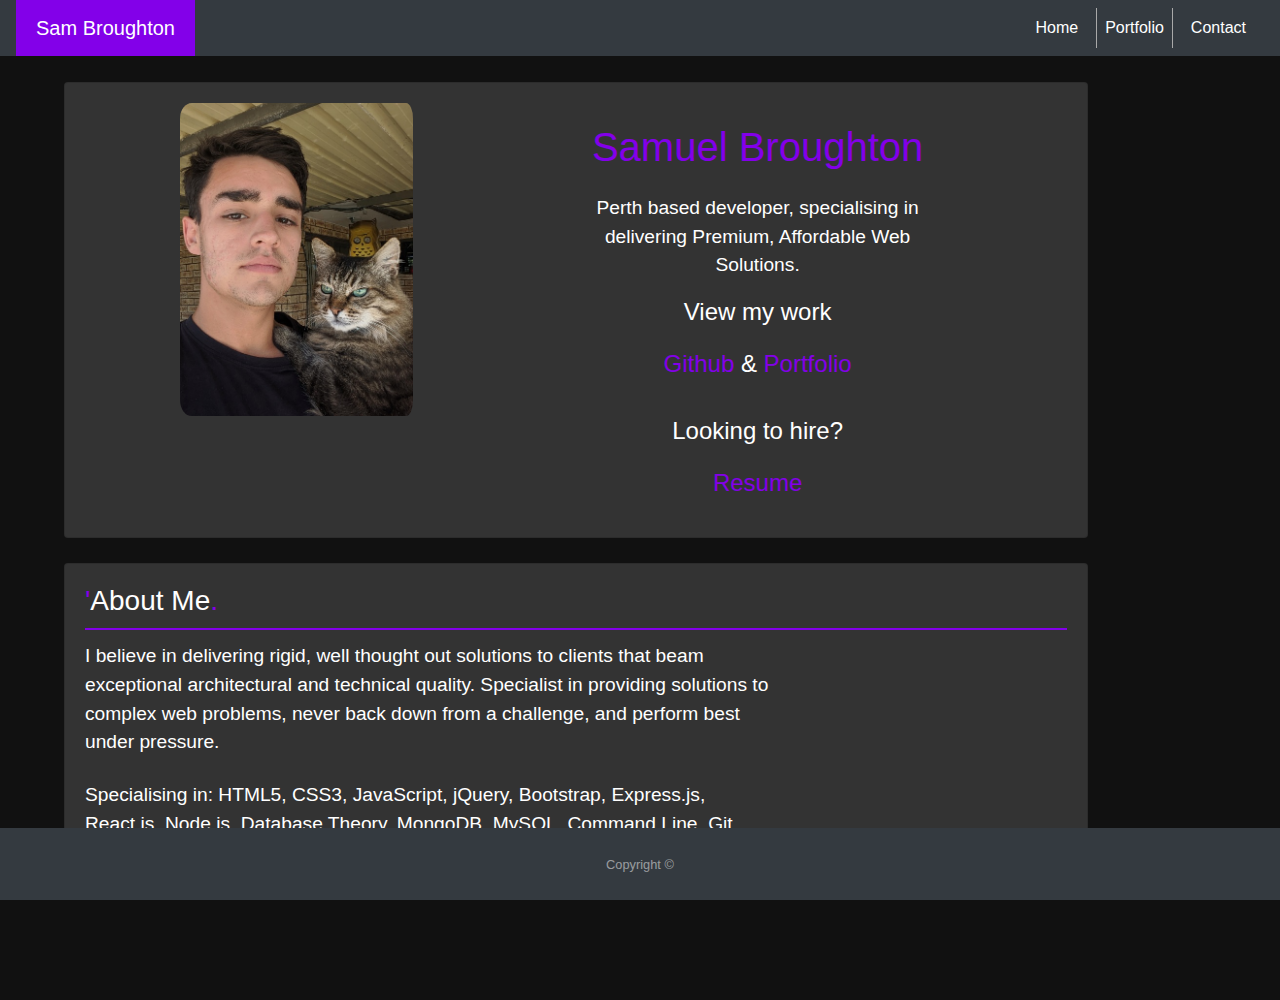
<file: index.html>
<!DOCTYPE html>
<html lang="en">
  <head>
    <meta charset="UTF-8" />
    <meta name="viewport" content="width=device-width, initial-scale=1.0" />
    <link
      rel="stylesheet"
      href="https://stackpath.bootstrapcdn.com/bootstrap/4.4.1/css/bootstrap.min.css"
      integrity="sha384-Vkoo8x4CGsO3+Hhxv8T/Q5PaXtkKtu6ug5TOeNV6gBiFeWPGFN9MuhOf23Q9Ifjh"
      crossorigin="anonymous"
    />
    <link rel="stylesheet" href="./CSS/style.css" />
    <title>Sam Broughton | Portfolio</title>
  </head>

  <body class="body">
    <script
      src="https://code.jquery.com/jquery-3.4.1.slim.min.js"
      integrity="sha384-J6qa4849blE2+poT4WnyKhv5vZF5SrPo0iEjwBvKU7imGFAV0wwj1yYfoRSJoZ+n"
      crossorigin="anonymous"
    ></script>
    <script
      src="https://cdn.jsdelivr.net/npm/popper.js@1.16.0/dist/umd/popper.min.js"
      integrity="sha384-Q6E9RHvbIyZFJoft+2mJbHaEWldlvI9IOYy5n3zV9zzTtmI3UksdQRVvoxMfooAo"
      crossorigin="anonymous"
    ></script>
    <script
      src="https://stackpath.bootstrapcdn.com/bootstrap/4.4.1/js/bootstrap.min.js"
      integrity="sha384-wfSDF2E50Y2D1uUdj0O3uMBJnjuUD4Ih7YwaYd1iqfktj0Uod8GCExl3Og8ifwB6"
      crossorigin="anonymous"
    ></script>

    <!-- Navbar-->
    <nav class="navbar navbar-expand-lg navbar-dark bg-dark navbar-full">
      <a class="navbar-brand nav-title" href="index.html">Sam Broughton</a>
      <button
        class="navbar-toggler"
        type="button"
        data-toggle="collapse"
        data-target="#navbarNav"
        aria-controls="navbarNav"
        aria-expanded="false"
        aria-label="Toggle navigation"
      >
        <span class="navbar-toggler-icon"></span>
      </button>
      <div class="collapse navbar-collapse" id="navbarNav">
        <ul class="navbar-nav ml-auto">
          <li class="nav-item active link-gap">
            <a class="nav-link" href="index.html"
              >Home<span class="sr-only">(current)</span></a
            >
          </li>
          <li class="nav-item">
            <a class="nav-link link-border" href="portfolio.html">Portfolio</a>
          </li>
          <li class="nav-item link-gap">
            <a class="nav-link" href="contact.html">Contact</a>
          </li>
        </ul>
      </div>
    </nav>
    <!--header block-->
    <header class="card card-width prof-about-card">
      <section class="card-body card-color">
        <article class="row">
          <section class="col-md-6 profile-img-col">
            <img
              src="./resources/prof picture.jpg"
              class="img-fluid float-left about-img prof-img"
              alt="..."
            />
          </section>
          <section class="col-md-6 profile-text-col">
            <h1 id="profile-title" class="center-70">Samuel Broughton</h1>
            <p class="card-text text-subheading center-70">
              Perth based developer, specialising in delivering Premium,
              Affordable Web Solutions.
            </p>
            <p class="center-70 view-work">View my work</p>
            <p class="center-70">
              <a
                class="my-link"
                href="https://github.com/Sam-Bro"
                target="_blank"
                >Github</a
              >
              &
              <a class="my-link" href="portfolio.html" target="_blank"
                >Portfolio</a
              >
            </p>
            <p class="center-70 view-work">Looking to hire?</p>
            <p class="center-70">
              <a
                class="my-link"
                href="file:///C:/Users/Sam/Desktop/UWA/bio/github%20launched/Sam-Bro.github.io/resources/Resume%20-%20Sam%20Broughton.pdf"
                target="_blank"
                >Resume</a
              >
            </p>
          </section>
        </article>
      </section>
    </header>
    <!-- main content card-->
    <main class="card card-width prof-about-card">
      <section class="card-body card-color">
        <h3 class="card-title about-border">
          <span style="color: #8300e9;">'</span>About Me<span
            style="color: #8300e9;"
            >.</span
          >
        </h3>
        <p class="card-text">
          I believe in delivering rigid, well thought out solutions to clients
          that beam exceptional architectural and technical quality. Specialist
          in providing solutions to complex web problems, never back down from a
          challenge, and perform best under pressure.
        </p>
        <br />

        <p class="card-text">
          Specialising in: HTML5, CSS3, JavaScript, jQuery, Bootstrap,
          Express.js, React.js, Node.js, Database Theory, MongoDB, MySQL,
          Command Line, Git, and more.
        </p>
      </section>
    </main>

    <!-- Footer -->
    <footer class="py-4 bg-dark text-white-50 footer">
      <div class="container text-center">
        <small>Copyright &copy;</small>
      </div>
    </footer>
  </body>
</html>
</file>
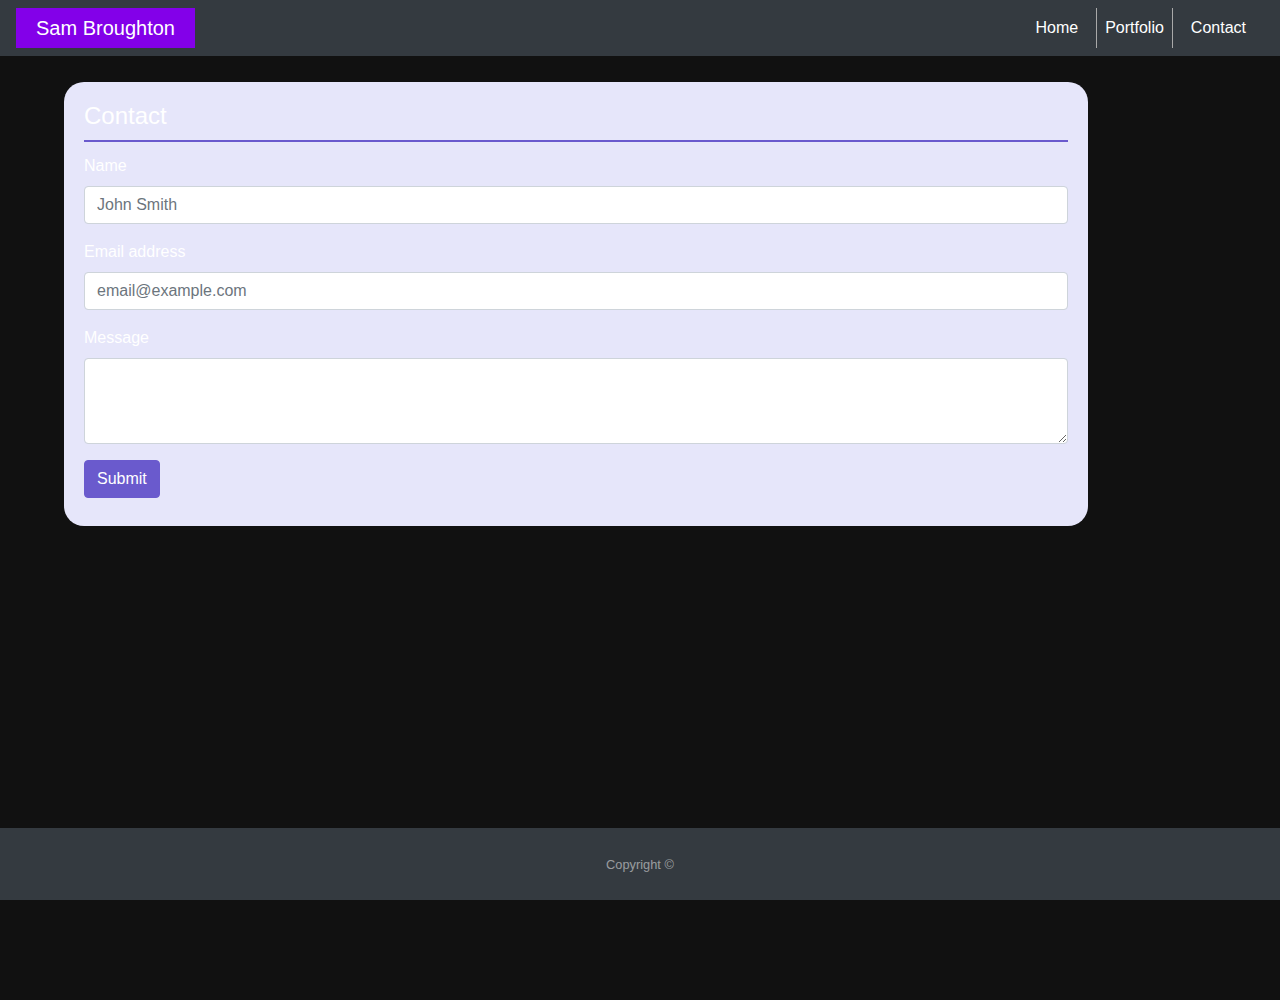
<file: contact.html>
<!DOCTYPE html>
<html lang="en">

<head>
    <meta charset="UTF-8">
    <meta name="viewport" content="width=device-width, initial-scale=1.0">
    <link rel="stylesheet" href="./CSS/styleCntct.css" style="text/css">
    <link rel="stylesheet" href="./CSS/style.css" style="text/css">
    <link rel="stylesheet" href="https://stackpath.bootstrapcdn.com/bootstrap/4.4.1/css/bootstrap.min.css"
        integrity="sha384-Vkoo8x4CGsO3+Hhxv8T/Q5PaXtkKtu6ug5TOeNV6gBiFeWPGFN9MuhOf23Q9Ifjh" crossorigin="anonymous">

    <title>Sam Broughton | Contact</title>
</head>

<body class="body">
    <script src="https://code.jquery.com/jquery-3.4.1.slim.min.js"
        integrity="sha384-J6qa4849blE2+poT4WnyKhv5vZF5SrPo0iEjwBvKU7imGFAV0wwj1yYfoRSJoZ+n"
        crossorigin="anonymous"></script>
    <script src="https://cdn.jsdelivr.net/npm/popper.js@1.16.0/dist/umd/popper.min.js"
        integrity="sha384-Q6E9RHvbIyZFJoft+2mJbHaEWldlvI9IOYy5n3zV9zzTtmI3UksdQRVvoxMfooAo"
        crossorigin="anonymous"></script>
    <script src="https://stackpath.bootstrapcdn.com/bootstrap/4.4.1/js/bootstrap.min.js"
        integrity="sha384-wfSDF2E50Y2D1uUdj0O3uMBJnjuUD4Ih7YwaYd1iqfktj0Uod8GCExl3Og8ifwB6"
        crossorigin="anonymous"></script>

<!-- Navbar-->
    <nav class="navbar navbar-expand-lg navbar-dark bg-dark navbar-full">
        <a class="navbar-brand nav-title" href="index.html">Sam Broughton</a>
        <button class="navbar-toggler" type="button" data-toggle="collapse" data-target="#navbarNav"
            aria-controls="navbarNav" aria-expanded="false" aria-label="Toggle navigation">
            <span class="navbar-toggler-icon"></span>
        </button>
        <div class="collapse navbar-collapse" id="navbarNav">
            <ul class="navbar-nav ml-auto">
                <li class="nav-item link-gap">
                    <a class="nav-link" href="index.html">Home </a>
                </li>
                <li class="nav-item">
                    <a class="nav-link link-border" href="portfolio.html">Portfolio </a>
                </li>
                <li class="nav-item active link-gap">
                    <a class="nav-link" href="contact.html">Contact <span class="sr-only">(current)</span></a>
                </li>
            </ul>
        </div>
    </nav>


<!-- Contact Form -->
    <form class="card-width contact-box">
        <h4 class="card-title contact-border">Contact</h4>
        <section class="form-group">
          <label for="exampleFormControlInput1">Name</label>
          <input type="text" class="form-control"  placeholder="John Smith">
        </section>
        <section class="form-group">
            <label for="exampleFormControlInput1">Email address</label>
            <input type="email" class="form-control" placeholder="email@example.com">
        </section>
        <section class="form-group">
          <label for="exampleFormControlTextarea1">Message</label>
          <textarea class="form-control" rows="3"></textarea>
        </section>
        <button type="submit" class="btn mb-2 btn-color">Submit</button>
    </form>

<!-- Footer -->
    <footer class="py-4 bg-dark text-white-50 footer">
        <div class="container text-center">
            <small>Copyright &copy;</small>
        </div>
    </footer>
</body>

</html>
</file>
<file: CSS/style.css>
/* background colour */
.body  {
    background-color: #111;
    color: white;
    font-family: 'Roboto',Helvetica,Arial,Lucida,sans-serif;
    height: 1000px;
}
p {
    font-size: 24px;
}
/*coloured title in navbar*/
.nav-title {
    background-color: 	 #8300e9;
    padding: 13px 20px ;
}
.navbar-full {
    padding-top: 0 ;
    padding-bottom: 0 ;
}
/* grey divider and padding between navbar links */
.link-border {
    border-right: 1px solid darkgrey;
    border-left: 1px solid darkgrey;
}
.link-gap,
.link-border {
    padding-right: 10px ;
    padding-left: 10px ;
}
.nav-link {
    color: white!important;
}
.nav-link:hover {
    color: #8300e9 !important;
}
/*gap between about image and p text */
.about-img {
padding-right: 5px;
}

/*main content card alignment */
.prof-about-card {
    margin-top: 2%;
    margin-left: 5%;
    background-color: #333333 ;
}
.card-width {
    width: 80%;
    min-width: 200px;
}
.card-text {
    margin: 0;
    width: 70%;
    font-size: 1.2em;

}

/* profile block styles */
.profile-img-col {
    display: block;
}
.profile-text-col {
    margin-top: 2%;
}
#profile-title {
    color: #8300e9;
    padding-bottom: 15px;
}
.prof-img {
    margin-left: 20%;
    width: 50%;
    border-radius: 5%;
}
.prof-img {
margin-left: 20%;
}
.center-70 {
    width: 70%;
    text-align: center;
}
.my-link {
    color: #8300e9;
}

.view-work {
    padding-top: 3%;
}
/*grey border between content card title and card content */
.about-border {
    padding-bottom: 10px;
    border-bottom: 2px solid #8300e9;
}
/*fixed footer*/
.footer {
    position: fixed;
    left: 0;
    bottom: 0;
    width: 100%;
    text-align: center;
}

/*change card width when display is over 1025px */
/* @media only screen and (min-width: 1025px) {
    .card-width {
      width: 50%;
    }
  } */
</file>
<file: CSS/styleCntct.css>
/* contact form main content box*/
.contact-box {
    padding: 20px;
    margin-top: 2%;
    margin-left: 5%;
    background-color: lavender;
    border-radius: 20px;
}
.contact-border {
    padding-bottom: 10px;
    border-bottom: 2px solid #6A5ACD;;
}
/*submit button styles*/
.btn-color {
    background-color: #6A5ACD !important;
    border-color: #6A5ACD !important;
    color: white !important;
}
</file>
